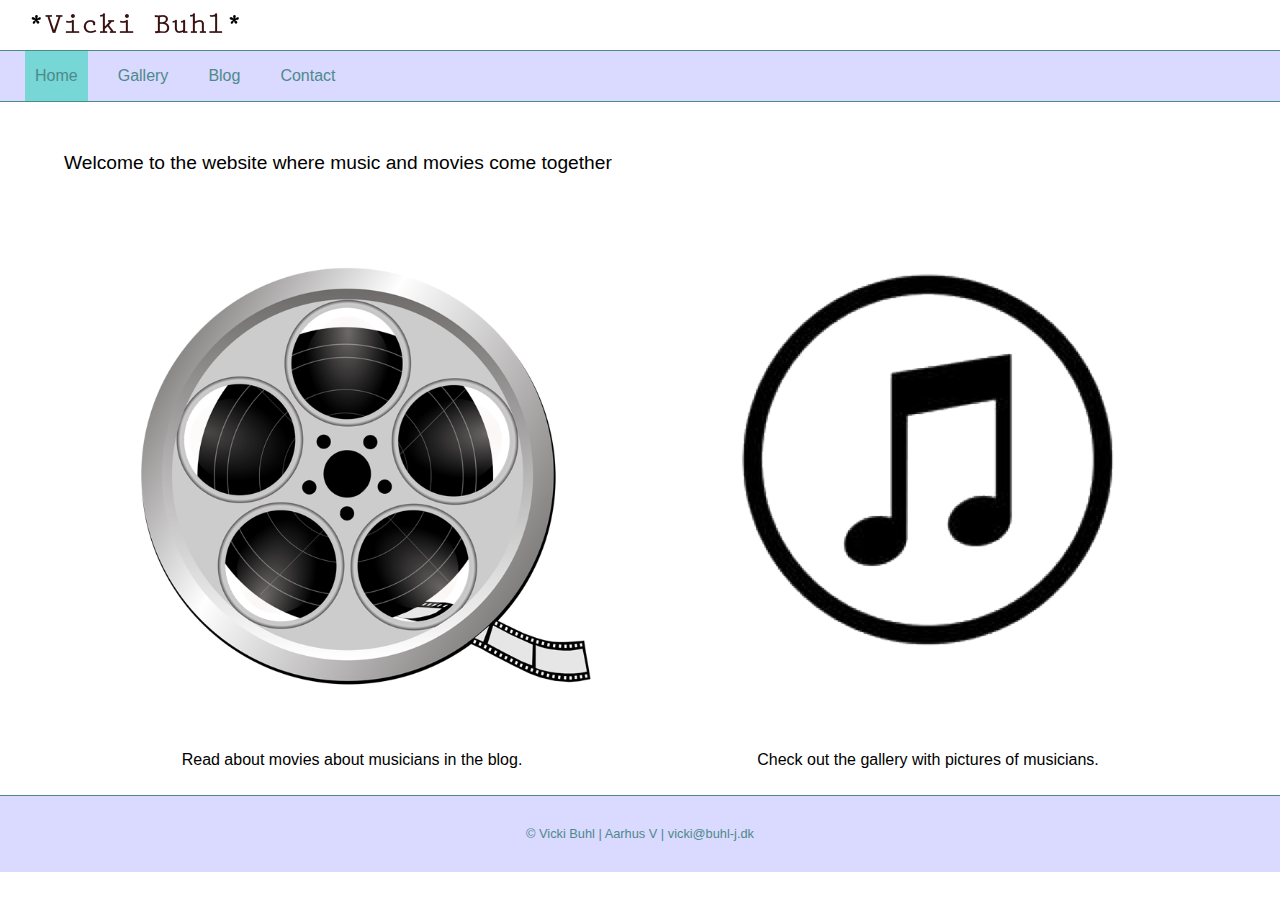
<file: Index.html>
﻿<!DOCTYPE html>
<html xmlns="http://www.w3.org/1999/xhtml">
<head>
    <title>Home</title>
    <link href="styles/reset.css" rel="stylesheet" />
    <link href="styles/style.css" rel="stylesheet" />
    <meta name="viewport" content="width=device-width, initial-scale=1">
</head>
<body>


        <header>
            <div id="logo"><a href="Index.html"><img src="graphics/logo.png" /></a></div>
            <nav>
                <ul>
                    <li><a class="active" href="Index.html">Home</a></li>
                    <li><a href="Gallery.html">Gallery</a></li>
                    <li><a href="Blog.html">Blog</a></li>
                    <li><a href="Contact.html">Contact</a></li>
                </ul>
            </nav>
        </header>
    

    <main>
        <h1 class="black">Welcome to the website where music and movies come together</h1>
        
        <div class="homeimage">
            <img src="graphics/movie.png" alt="movie icon" />
            <p>Read about movies about musicians in the blog.</p>
        </div>
        <div class="homeimage">
            <img src="graphics/music.png" alt="mucsic icon" />
            <p>Check out the gallery with pictures of musicians.</p>
        </div>
    </main>

    <footer>
        <p> &copy; Vicki Buhl | Aarhus V |<a href="mailto:vicki@buhl-j.dk"> vicki@buhl-j.dk</a></p>
    </footer>

</body>
</html>
</file>
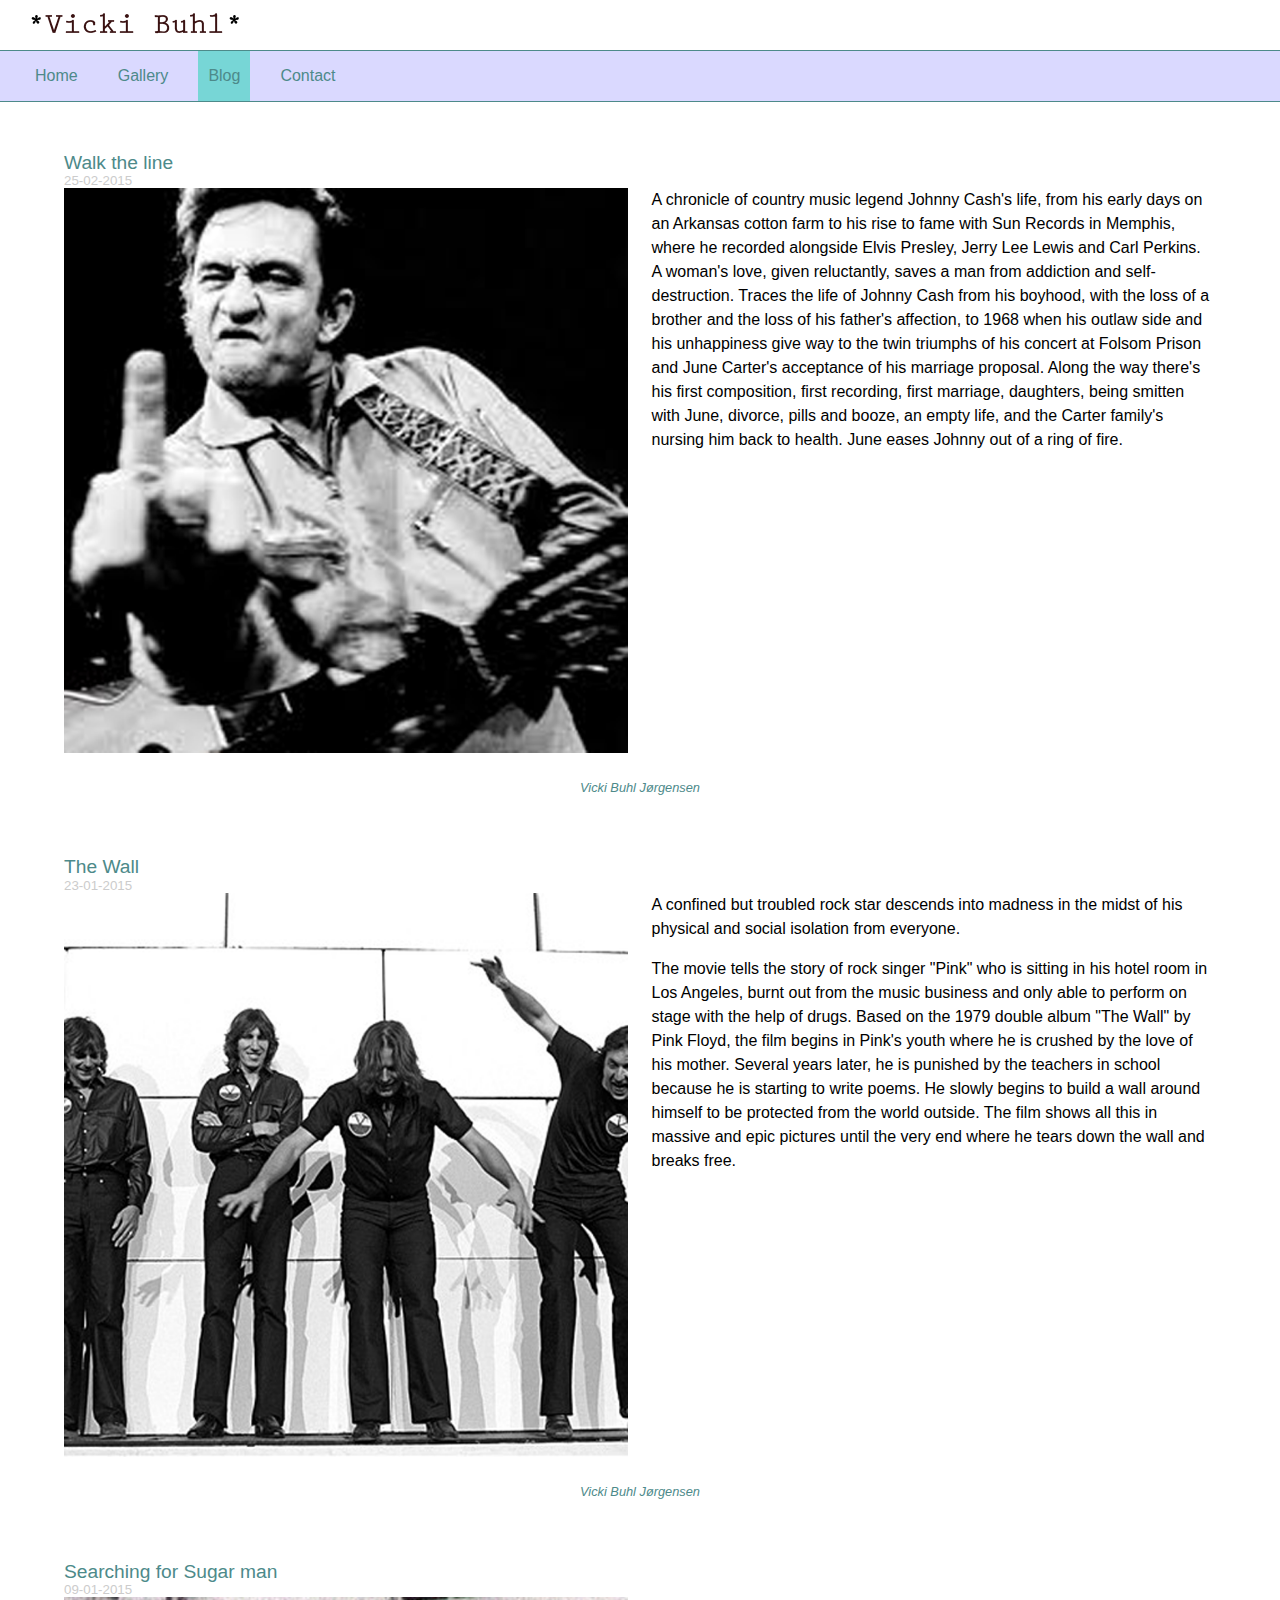
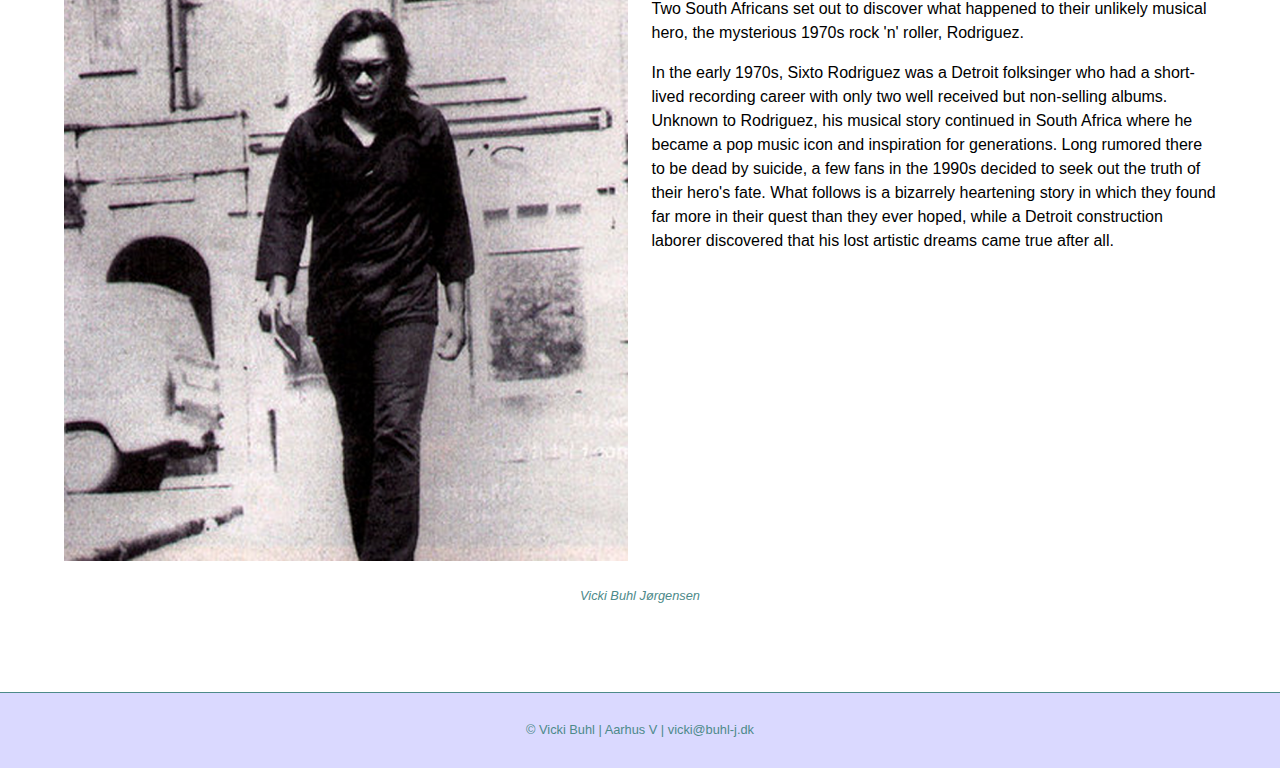
<file: Blog.html>
﻿<!DOCTYPE html>
<html xmlns="http://www.w3.org/1999/xhtml">
<head>
    <title>Blog</title>
    <link href="styles/reset.css" rel="stylesheet" />
    <link href="styles/style.css" rel="stylesheet" />
    <meta name="viewport" content="width=device-width, initial-scale=1">
</head>
<body>


        <header>
            <div id="logo"><a href="Index.html"><img src="graphics/logo.png" /></a></div>
            <nav>
                <ul>
                    <li><a href="Index.html">Home</a></li>
                    <li><a href="Gallery.html">Gallery</a></li>
                    <li><a class="active" href="Blog.html">Blog</a></li>
                    <li><a href="Contact.html">Contact</a></li>
                </ul>
            </nav>
        </header>
  
    <main>
        <article>
            <header>
                <h1>Walk the line</h1>
                <time>25-02-2015</time>
            </header>
            <div class="blogimage">
                <img src="images/johnnycash.png" alt="johnny cash giving you the finger" />
            </div>
            <div class="blogtext">
                <p>
                    A chronicle of country music legend Johnny Cash's life,
                    from his early days on an Arkansas cotton farm to his rise to fame with Sun Records in Memphis,
                    where he recorded alongside Elvis Presley, Jerry Lee Lewis and Carl Perkins.
                </p>
                <p>
                    A woman's love, given reluctantly, saves a man from addiction and self-destruction. Traces 
                    the life of Johnny Cash from his boyhood, with the loss of a brother and the loss of his father's 
                    affection, to 1968 when his outlaw side and his unhappiness give way to the twin triumphs of his 
                    concert at Folsom Prison and June Carter's acceptance of his marriage proposal. Along the way 
                    there's his first composition, first recording, first marriage, daughters, being smitten with 
                    June, divorce, pills and booze, an empty life, and the Carter family's nursing him back to 
                    health. June eases Johnny out of a ring of fire.
                </p>
            </div>
            <footer class="blogFooter">
                <p class="italics"> Vicki Buhl Jørgensen</p>
            </footer>
        </article>

        <article>
            <header>
                <h1>The Wall</h1>
                <time>23-01-2015</time>
            </header>

            <div class="blogimage">
                <img src="images/pinkfloyd.png" alt="pink floyd by the wall" />
            </div>
            <div class="blogtext">
                <p>
                    A confined but troubled rock star descends into madness
                    in the midst of his physical and social isolation from everyone.
                </p>
                <br />
                <p>
                    The movie tells the story of rock singer "Pink" who is sitting in his 
                    hotel room in Los Angeles, burnt out from the music business and only able 
                    to perform on stage with the help of drugs. Based on the 1979 double album 
                    "The Wall" by Pink Floyd, the film begins in Pink's youth where he is crushed 
                    by the love of his mother. Several years later, he is punished by the teachers 
                    in school because he is starting to write poems. He slowly begins to build a wall 
                    around himself to be protected from the world outside. The film shows all this in 
                    massive and epic pictures until the very end where he tears down the wall and breaks free.
                </p>
            </div>
            
            <footer class="blogFooter"><p class="italics"> Vicki Buhl Jørgensen</p></footer>
        </article>

        <article>
            <header>
                <h1>Searching for Sugar man</h1>
                <time>09-01-2015</time>
            </header>
            <div class="blogimage">
                <img src="images/rodriguez.png" alt="rodriguez walking down a street"/>
            </div>
            <div class="blogtext">
                <p>
                    Two South Africans set out to discover what happened to their unlikely musical hero, 
                    the mysterious 1970s rock 'n' roller, Rodriguez.
                </p>
                <br />
                <p>
                    In the early 1970s, Sixto Rodriguez was a Detroit folksinger who had a short-lived 
                    recording career with only two well received but non-selling albums. Unknown to Rodriguez, 
                    his musical story continued in South Africa where he became a pop music icon and inspiration 
                    for generations. Long rumored there to be dead by suicide, a few fans in the 1990s decided to 
                    seek out the truth of their hero's fate. What follows is a bizarrely heartening story in which 
                    they found far more in their quest than they ever hoped, while a Detroit construction laborer 
                    discovered that his lost artistic dreams came true after all.
                </p>
            </div>
            
            <footer class="blogFooter"><p class="italics"> Vicki Buhl Jørgensen</p></footer>
        </article>

    </main>

    <footer>
        <p> &copy; Vicki Buhl | Aarhus V |<a href="mailto:vicki@buhl-j.dk"> vicki@buhl-j.dk</a></p>
    </footer>
</body>
</html>
</file>
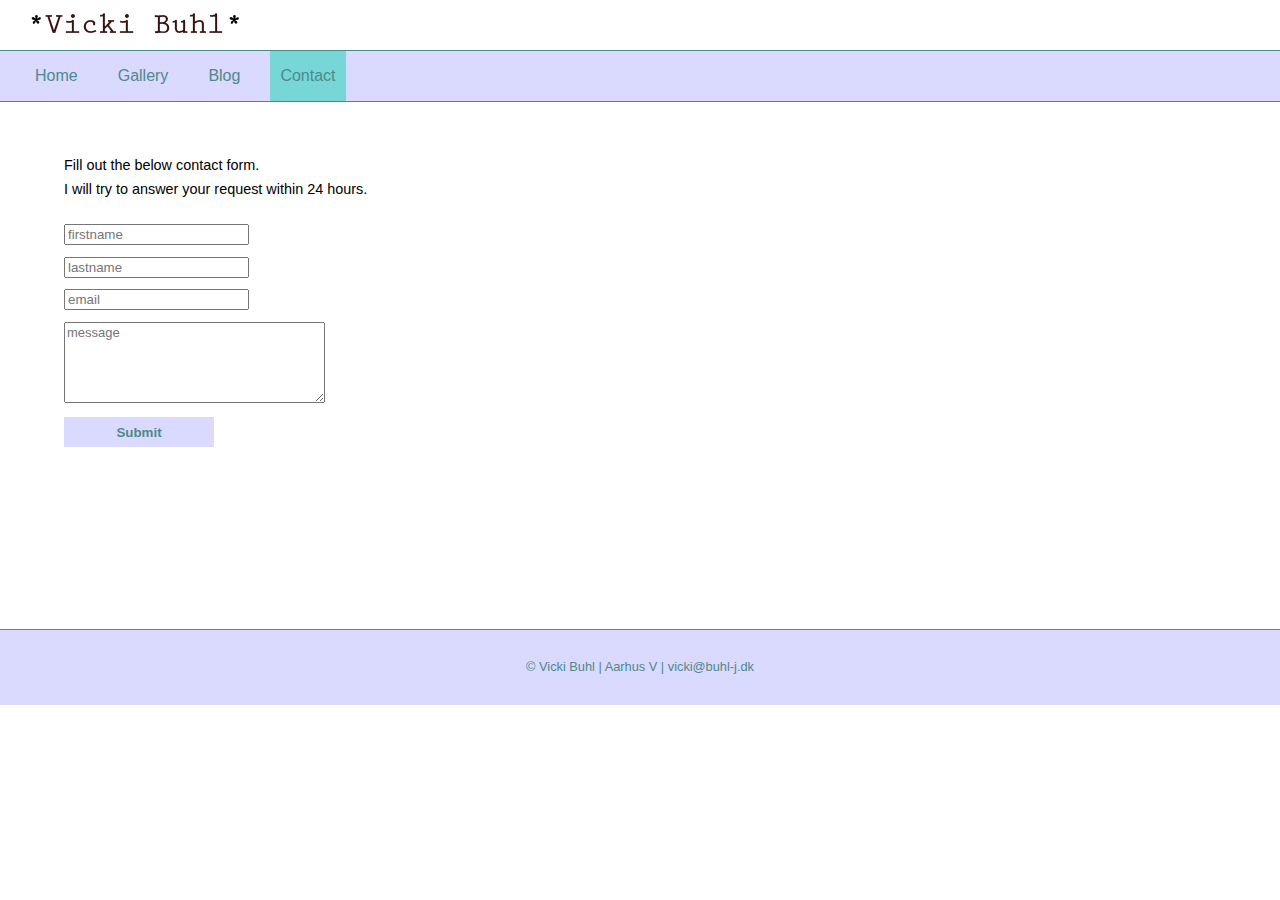
<file: Contact.html>
﻿<!DOCTYPE html>
<html xmlns="http://www.w3.org/1999/xhtml">
<head>
    <title>Contact</title>
    <link href="styles/reset.css" rel="stylesheet" />
    <link href="styles/style.css" rel="stylesheet" />
    <meta name="viewport" content="width=device-width, initial-scale=1">
</head>
<body>


    <header>
        <div id="logo"><a href="Index.html"><img src="graphics/logo.png" /></a></div>
        <nav>
            <ul>
                <li><a href="Index.html">Home</a></li>
                <li><a href="Gallery.html">Gallery</a></li>
                <li><a href="Blog.html">Blog</a></li>
                <li><a class="active" href="Contact.html">Contact</a></li>
            </ul>
        </nav>
    </header>

    <main>
        <div class="contactText">
            <p>
                Fill out the below contact form.
                
                <br />
                I will try to answer your request within 24 hours.
               
            </p>
        </div>
        <div>
            <form action="Contact.html" method="get" accept-charset="utf-8">
                <div class="contactform">
                    <input type="text" name="firstname" id="firstname" required placeholder="firstname" />
                </div>
                <div class="contactform">
                    <input type="text" name="lastname" id="lastname" placeholder="lastname" />
                </div>
                <div class="contactform">
                    <input type="email" name="email" id="email" placeholder="email" required />
                </div>
                <div class="contactform">
                    <textarea name="message" id="message" cols="30" rows="5" placeholder="message" required></textarea>
                </div>
                <div class="contactform">
                    <input type="submit" name="submitButton" value="Submit" />
                </div>
            </form>
        </div>
    </main>

    <footer>
        <p> &copy; Vicki Buhl | Aarhus V |<a href="mailto:vicki@buhl-j.dk"> vicki@buhl-j.dk</a></p>
    </footer>
</body>
</html>
</file>
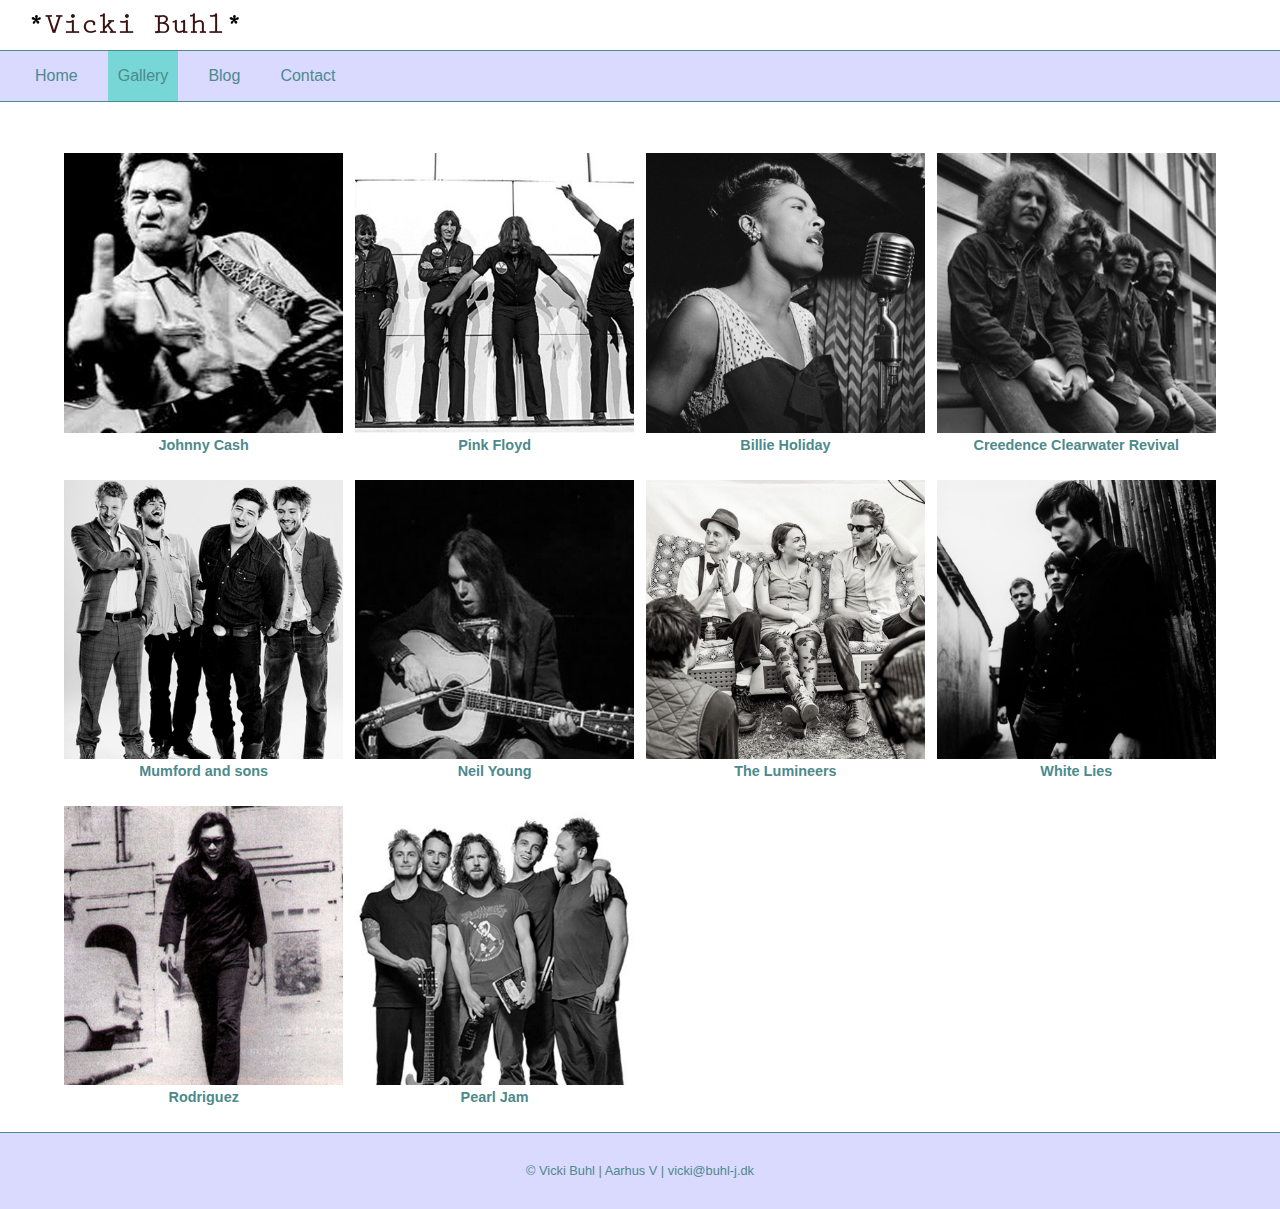
<file: Gallery.html>
﻿<!DOCTYPE html>
<html xmlns="http://www.w3.org/1999/xhtml">
<head>
    <title>Gallery</title>
    <link href="styles/reset.css" rel="stylesheet" />
    <link href="styles/style.css" rel="stylesheet" />
    <meta name="viewport" content="width=device-width, initial-scale=1">
</head>
<body>
   

        <header>
            <div id="logo"><a href="Index.html"><img src="graphics/logo.png" /></a></div>
            <nav>
                <ul>
                    <li><a href="Index.html">Home</a></li>
                    <li><a class="active" href="Gallery.html">Gallery</a></li>
                    <li><a href="Blog.html">Blog</a></li>
                    <li><a href="Contact.html">Contact</a></li>
                </ul>
            </nav>
        </header>
 
    <main>

        <div class="row">
            <div class="image">
                <img src="images/johnnycash.png" />
                <p>Johnny Cash</p>
            </div>
            <div class="image">
                <img src="images/pinkfloyd.png" />
                <p>Pink Floyd</p>
            </div>
            <div class="image">
                <img src="images/billieholiday.png" />
                <p>Billie Holiday</p>
            </div>
            <div class="image">
                <img src="images/creedence.png" />
                <p>Creedence Clearwater Revival</p>
            </div>
        </div>

        <div class="row">
            <div class="image">
                <img src="images/mumfordandsons.png" />
                <p>Mumford and sons</p>
            </div>
            <div class="image">
                <img src="images/neilyoung.png" />
                <p>Neil Young</p>
            </div>
            <div class="image">
                <img src="images/thelumineers.png" />
                <p>The Lumineers</p>
            </div>
            <div class="image">
                <img src="images/whitelies.png" />
                <p>White Lies</p>
            </div>
        </div>

        <div class="row">
            <div class="image">
                <img src="images/rodriguez.png" />
                <p>Rodriguez</p>
            </div>
            <div class="image">
                <img src="images/pearljam.png" />
                <p>Pearl Jam</p>
            </div>
        </div>
    </main>

    <footer>
        <p> &copy; Vicki Buhl | Aarhus V |<a href="mailto:vicki@buhl-j.dk"> vicki@buhl-j.dk</a></p>
    </footer>
</body>
</html>
</file>
<file: styles/style.css>
﻿body {
    background-color:white;
    font-family: Verdana, Arial, sans-serif;
}

html {
    overflow-y: scroll;
}


nav{
	background-color: #DAD9FF;
	border-top: solid 1px #4D8A8A;
    border-bottom: solid 1px #4D8A8A;
	min-height: 50px;
}

li{
    border-bottom: solid 1px #4D8A8A;

}

nav a{
	display: block;
	line-height: 20px;
	padding: 15px 10px 15px 10px;
	text-decoration: none;
	color: #4D8A8A;
}

.active{
	background-color: #77D6D6;
}

main{
    width: 90%;
    margin: 0 auto;
    padding: 4% 2% 2% 2%;
}

.contactText{
    padding: 0 0 2% 0;
    font-size: 90%;
}



h1{
    color: #4D8A8A;
    font-size:larger;
}

p{
    line-height: 18pt;
}

.italics{
    font-style: italic;
}


img{
    max-width: 100%;
    height:auto;
    display: block;

}
footer, footer a{
    text-align: center;
    color: #4D8A8A;
}

footer{
    clear: both;
    border-top: 1px solid #4D8A8A;
    background-color:#DAD9FF;
    padding: 2%;
    font-size: 80%;
}

footer a{
    text-decoration: none;
}

/*index*/
.homeimage{

}

.homeimage p{
    text-align:center;
}

/*gallery*/
.row{
    width: 100%;
}

.image{
    margin-bottom: 4%;
}

.image p{
    text-align:center;
    font-size: 90%;
    font-weight: bold;
    color: #4D8A8A;
}

/*blog*/
article {
    margin: 0 0 2% 0;
}

.blogFooter{
    padding-top: 0px;
    padding-bottom:3%;
}

/*.blogtext, .blogimage{
    float: left;
    width: 49%;
}*/

.blogimage{
    margin-bottom: 2%;
}

time{
    font-size: smaller;
    color: #ccc;
}

article footer{
    border: none;
    background-color: white;
}

/*Contact*/

.contactform{
    margin-bottom: 1%;
}

textarea[name="message"] {
    font-family: Verdana, Arial, sans-serif;
    font-size:small;
}

input[name="submitButton"]{
    background-color:#DAD9FF;
    border: none;
    color:#4D8A8A;
    width:150px;
    height:30px;
    font-weight: bold;
    cursor:pointer;
}

input[type="text"], input[type="email"]{
    min-height: 35px;
}


/*----------tablet----------*/
@media screen and (min-width: 768px) {
    
    li{
	    float: left;
    }

    nav li:first-child{
	    margin: 0 0 0 25px;
    }

    nav a{
        margin-right: 20px;
    }

    main{
        min-height: 450px;
    }

    /*Index*/
    .homeimage{
        float: left;
        width:50%;
        margin-bottom:2%;
    }
    .black{
        color: black;
    }

    /*Gallery*/
    .image{
        width: 49.5%;
        margin-right: 1%;
        float:left;
        /*clear: right;*/
    }

    .image:nth-child(2n){
        margin-right: 0;
        clear:none;
    }
    /*Blog*/

    /*Contact*/
   
}

/*----------desktop----------*/
@media screen and (min-width: 992px) {

    
    /*Index*/

    /*Gallery*/
    .image{
        width: 24.25%;
        clear:none;
        margin-bottom:2%;
    }

    .image:nth-child(2n){
        margin-right: 1%;
    }

    .image:nth-child(4n){
        margin-right: 0;
    }
    
    /*Blog*/
    .blogtext, .blogimage{
    float: left;
    width: 49%;
    }

    .blogimage{
    margin-right: 2%;
    }

    /*Contact*/
     input[type="text"], input[type="email"]{
        min-height: initial;
     }

}

/*----------large desktops----------*/
@media screen and (min-width: 1224px) {

}
</file>
